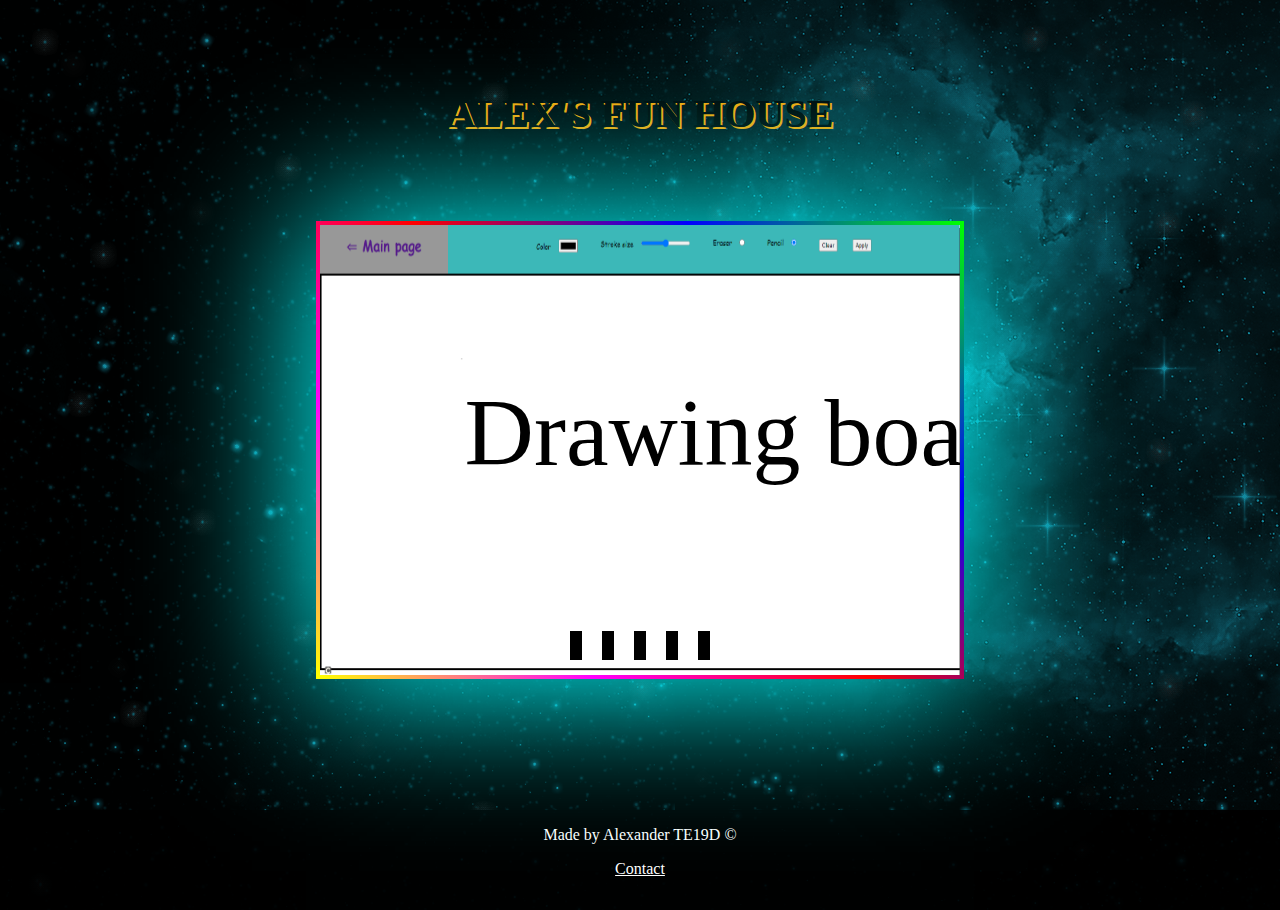
<file: index.html>
<!DOCTYPE html>
<html lang="en">
<head>
    <meta charset="UTF-8">
    <meta name="viewport" content="width=device-width, initial-scale=1.0">
    <link rel="stylesheet" href="style.css">
    <script src="main.js"></script>
    <title>Alex's fun house</title>
</head>
<body id="main">
    <header>
   <h1>Alex's fun house</h1>
</header>
<main>
    <div class="slidershow middle">
        <div class="slides">
            <input type="radio" name="r" id="r1" checked>
            <input type="radio" name="r" id="r2">
            <input type="radio" name="r" id="r3">
            <input type="radio" name="r" id="r4">
            <input type="radio" name="r" id="r5">
            <div class="image s1">
                <p>Drawing board</p>
                <a href="drawing.html"><img src="drawingimg.png" alt="Drawing board"></a> 
            </div>
            <div class="image s2">
                
                <a href=""><img src="play.png" alt="Game"></a> 
            </div>
            <div class="image s3">
                
                <a href=""><img src="play.png" alt="Game"></a> 
            </div>
            <div class="image s4">
                
                <a href=""><img src="play.png" alt="Game"></a> 
            </div>
            <div class="image s5">
                
               <a href=""><img src="play.png" alt="Game"></a> 
            </div>
            <div class="selector">
                <label for="r1" class="sel"></label>
                <label for="r2" class="sel"></label>
                <label for="r3" class="sel"></label>
                <label for="r4" class="sel"></label>
                <label for="r5" class="sel"></label>
            </div>
            
        </div>
    </div>
</main>
<footer>
<p>Made by Alexander TE19D ©</p>
<a href=mailto:alexander.jarlo@elev.ntig.se?>Contact</a>
</footer>
</body>
</html>
</file>
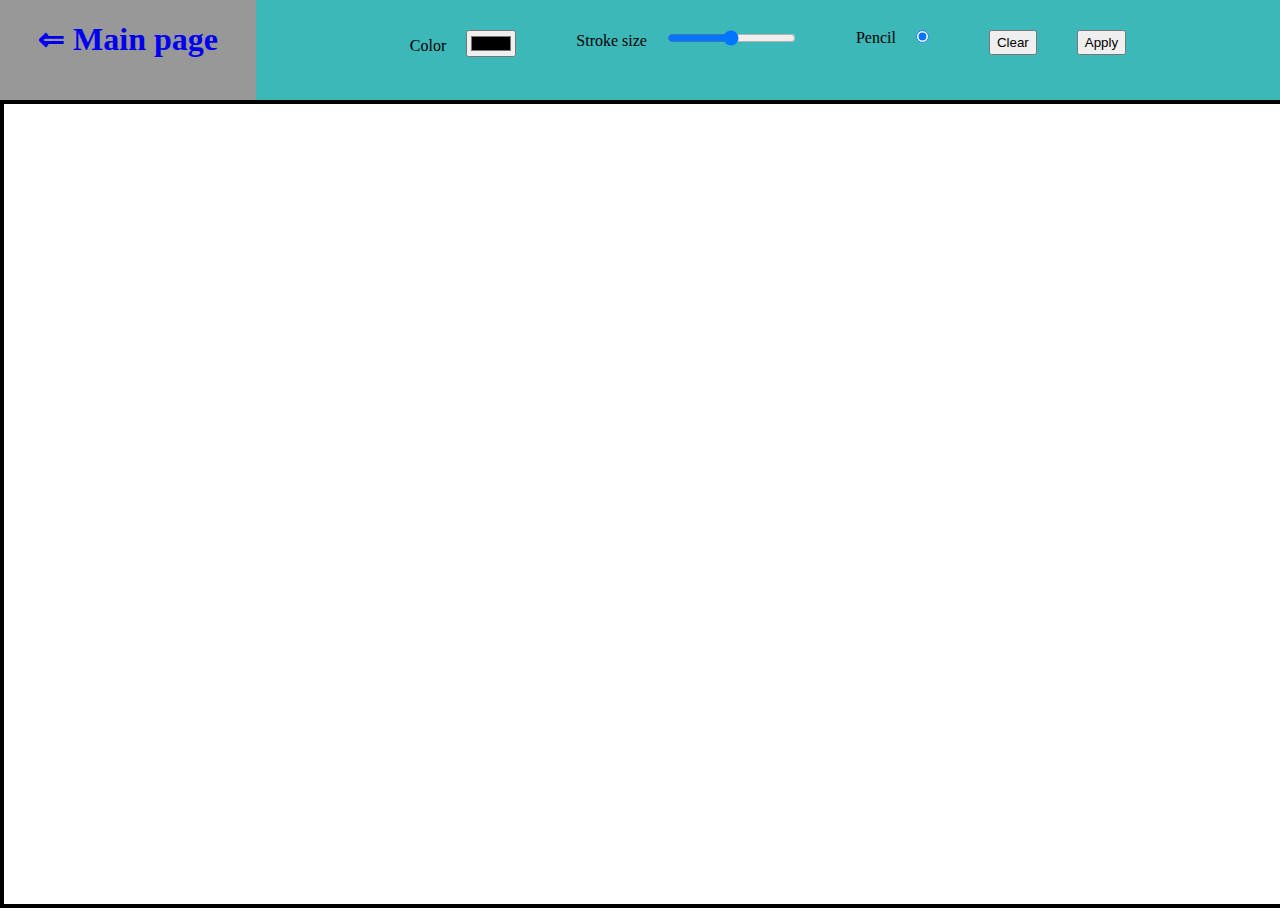
<file: drawing.html>
<!DOCTYPE html>
<html lang="en">
<head>
    <meta charset="UTF-8">
    <meta name="viewport" content="width=device-width, initial-scale=1.0">
    <link rel="stylesheet" href="style.css">
    <script src="main.js"></script>
    <title>Drawing board</title>
</head>
<body id="drawingBoard">
    <header id="drawProperties">
        <a class="BackToMenu" href="index.html">⇐ Main page</a>
<form class="form">
    
    <label>Color<input type="color" id="colorSelect" onchange="changeStrokeColor"></label>
    <label>Stroke size<input type="range" id="size"></label> 
    <label>Pencil<input type="radio" name="r2" id="pencil" checked></label>
    <input type="button" value="Clear" id="clear">
    <input type="button" value="Apply" id="apply">
    
</form>
    </header>
    <canvas id="drawingArea">
    </canvas>
</body>
</html>
</file>
<file: style.css>
:root {
--orange: orange;
--white: white;
}

/* Index.html */

/* Body main */

   #main {
    display: grid;
    grid-template-rows: 20vh 70vh 100px;
    margin: 0;
    padding: 0;
    background: url(background.gif);
  }

/* Header */

  header {
    grid-row: 1/2;
  }

  h1 {
    text-align: center;
    margin: 0;
    padding: 0;
    margin-top: 10vh;
    font-size: 40px;
    font-family: Noto, serif;
    color: #000000;
    text-shadow: 2px 2px var(--orange);
    text-transform: uppercase;
    transition-duration: 1s;
  }
  
  h1:hover {
    letter-spacing: 10px;
  }

/* Main content */

  main {
    grid-row: 2/3;
  }

  /* Slideshow */

  .slidershow {
    box-shadow: 0px 0px 150px 10px #0ff;
    border: 4px solid transparent;
    border-image: linear-gradient(45deg, #ff0, #f0f, #f00, #00f, #0f0);
    border-image-slice: 1;
    width: 50vw;
    height: 50vh;
    overflow: hidden;
  }

 .middle {
   position: absolute;
   top: 50%;
   left: 50%;
   transform: translate(-50%,-50%);
 }

 .selector {
   position: absolute;
   bottom: 20px;
   left: 50%;
   transform: translateX(-50%);
 }

 .sel {
   width: 50px;
   height: 10px;
   border: 6px solid black;
   margin: 10px;
   cursor: pointer;
   transition: 0.4s;
 }

 .bar:hover {
   background: var(--white);
 }

 input[name="r"]{
   position: absolute;
   visibility: hidden;
 }

 .slides {
   width: 500%;
   height: 100%;
   display: flex;
 }

 .image {
   width: 20%;
   transition: 0.6s;
 }

 .image img{
width: 100%;
height: 100%;
 }

 #r1:checked ~ .s1 {
    margin-left: 0;
  }
 #r2:checked ~ .s1 {
    margin-left: -20%;
  }
  #r3:checked ~ .s1 {
    margin-left: -40%;
  }
  #r4:checked ~ .s1 {
    margin-left: -60%;
  }
  #r5:checked ~ .s1 {
    margin-left: -80%;
  }

  .image p {
    position: absolute;
    transform: translate(25%, 50%);
    font-size: 6rem;
    font-family: fantasy;
    color: black;
  }



  /* Footer */

  footer {
    grid-row: 3/4;
    background: rgba(0, 0, 0, 0.9);
    text-align: center;
  }

  footer p {
    color: var(--white);
  }
  
  footer a {
    color: var(--white);
    text-decoration: none underline;
  }


  /* drawing.html */

 * #drawingBoard {
  font-family: cursive;
   margin: 0;
   padding: 0;
   box-sizing: border-box;
 }

 #drawingBoard {
   display: grid;
   grid-template-columns: 1fr 5fr;
 }

 #drawProperties {
   display: grid;
   grid-template-columns: 1fr 4fr;
   grid-row: 1/-2;
   width: 100vw;
   height: 100px;
   background: rgba(87, 87, 87, 0.61);
   
 }

  .BackToMenu {
    font-size: 2rem;
    font-weight: bolder;
    text-decoration: none;
    text-align: center;
    margin-top: 20px
  }

   .form {
    display: flex;
    flex-direction: row;
    justify-content: center;
    background: rgb(60, 184, 184);
    height: 100px;
    width: 100;
    
 }

 input, label {
   margin-top: 15px;
   margin-right: 20px;
   margin-left: 20px; 
 }

 #apply, #clear {
   margin-top: 30px;
   height: 25px;
 } 

 #drawingArea {
   grid-row: 3/4;
   border: 4px solid black;
 }
</file>
